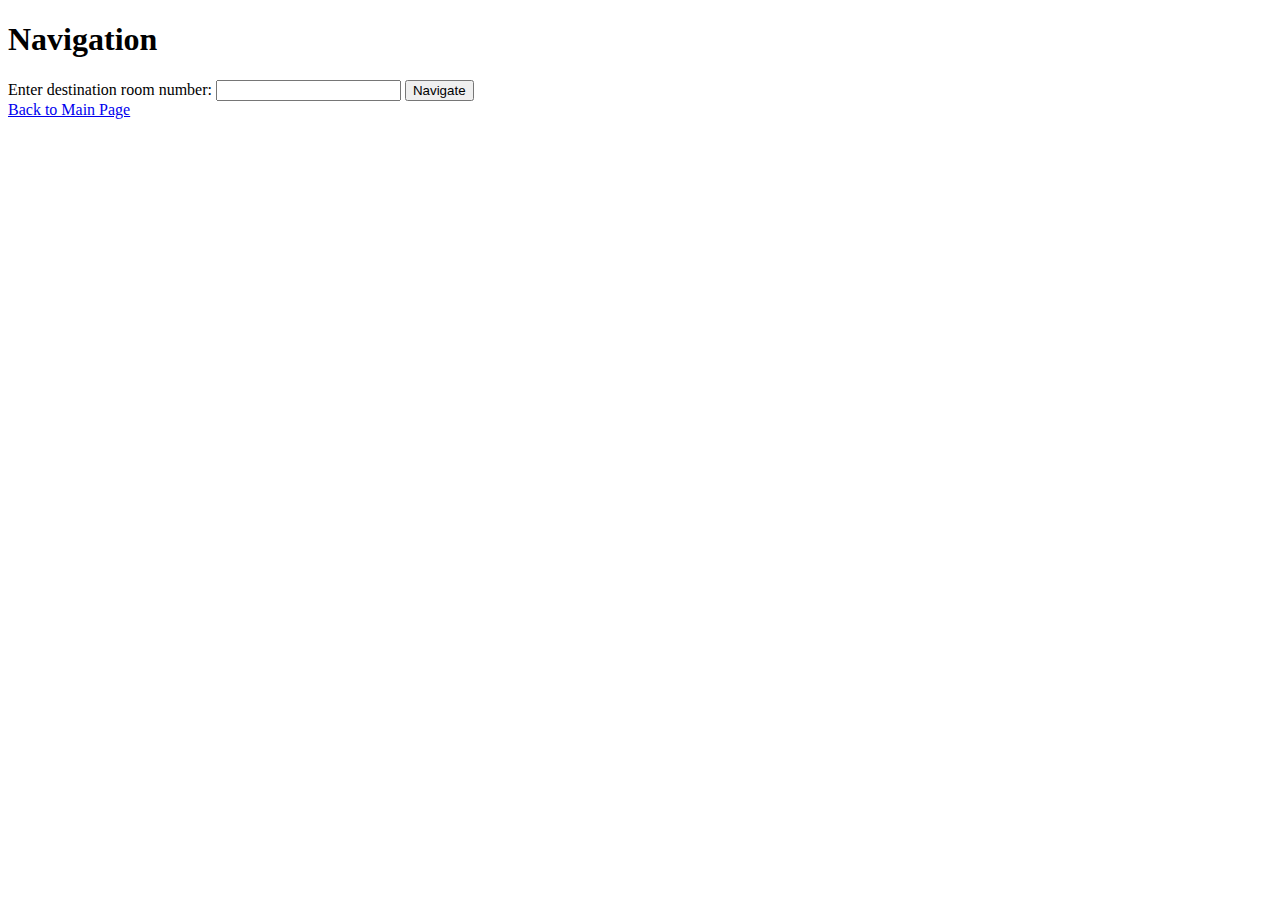
<file: templates/navigate.html>
<!DOCTYPE html>
<html lang="en">
  <head>
    <meta charset="UTF-8" />
    <meta name="viewport" content="width=device-width, initial-scale=1.0" />
    <title>Navigate</title>
  </head>
  <body>
    <h1>Navigation</h1>
    <form action="{{ url_for('navigate') }}" method="post">
      <label for="destination">Enter destination room number:</label>
      <input
        type="text"
        id="destination"
        name="destination"
        pattern="(\d{3}[a-zA-Z]?|[a-zA-Z]\d{3})"
        required
      />
      <button type="submit">Navigate</button>
    </form>
    <a href="/">Back to Main Page</a>
  </body>
</html>
</file>
